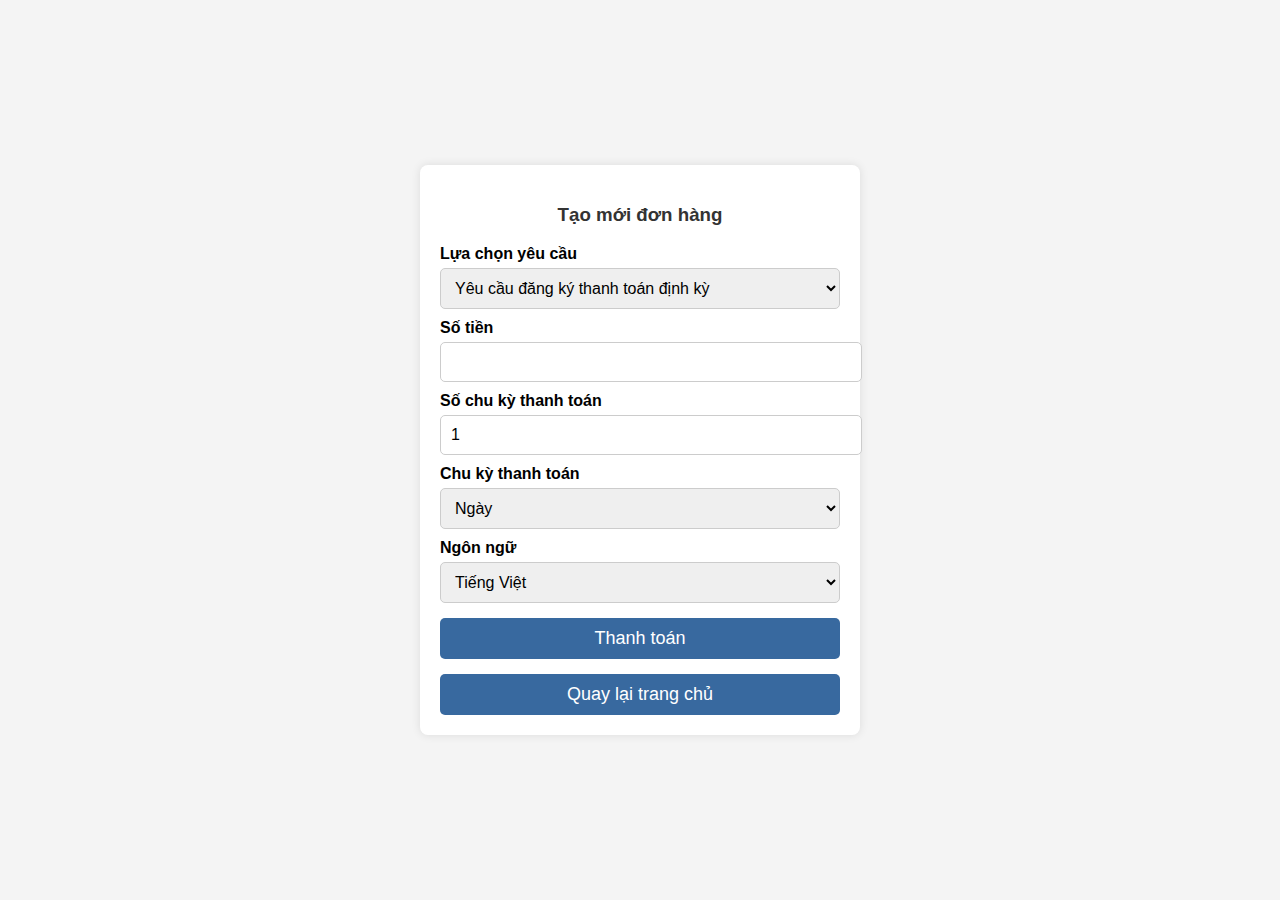
<file: recurring/dinhky/index.html>
<!DOCTYPE html>
<html lang="vi">
<head>
    <meta charset="UTF-8">
    <meta http-equiv="refresh" content="0;url=payment.html">
    <title>Redirecting...</title>
</head>
<body>
    <p>Nếu trình duyệt không tự động chuyển hướng, <a href="payment.html">bấm vào đây</a>.</p>
</body>
</html>
</file>
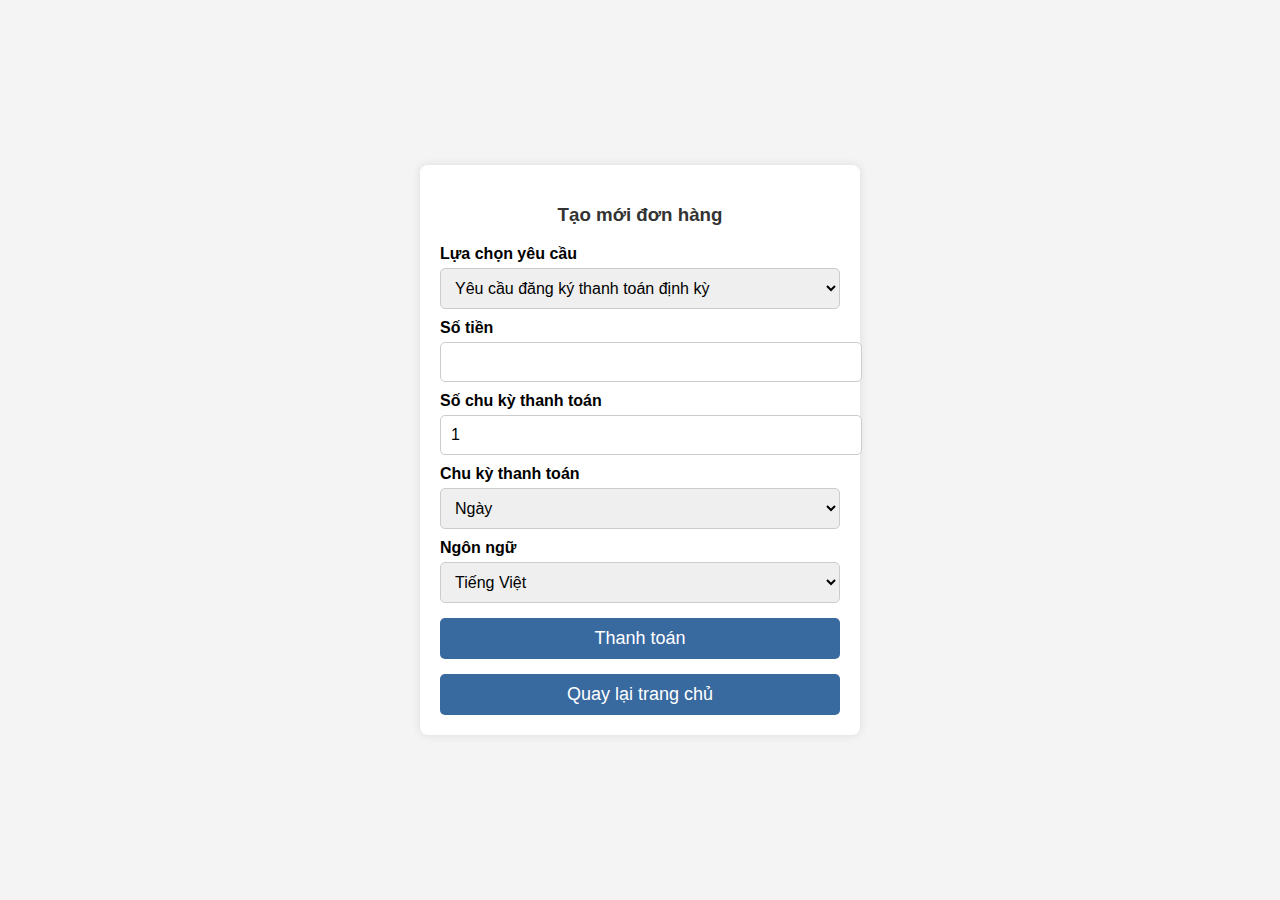
<file: recurring/dinhky/payment.html>
<!DOCTYPE html>
<html lang="vi">
<head>
    <meta charset="UTF-8">
    <meta name="viewport" content="width=device-width, initial-scale=1.0">
    <title>Thanh toán VNPAY</title>
    <style>
        body {
            font-family: Arial, sans-serif;
            background-color: #f4f4f4;
            display: flex;
            justify-content: center;
            align-items: center;
            height: 100vh;
            margin: 0;
        }

        .container {
            background: white;
            padding: 20px;
            width: 400px;
            box-shadow: 0px 0px 10px rgba(0, 0, 0, 0.1);
            border-radius: 8px;
        }

        h3 {
            text-align: center;
            color: #333;
        }

        label {
            font-weight: bold;
            display: block;
            margin-top: 10px;
        }

        input, select, button {
            width: 100%;
            padding: 10px;
            margin-top: 5px;
            border: 1px solid #ccc;
            border-radius: 5px;
            font-size: 16px;
        }

        button {
            background-color: #38699f;
            color: white;
            font-size: 18px;
            cursor: pointer;
            border: none;
            margin-top: 15px;
        }

        button:hover {
            background-color: #0056b3;
        }

        /* Ẩn form thanh toán */
        #payment_form {
            display: none;
        }
    </style>
</head>
<body>

<div class="container">
    <h3>Tạo mới đơn hàng</h3>
    <form id="frmCreateOrder" action="/dinhky/process_payment.php" method="post">
        <label for="command">Lựa chọn yêu cầu</label>
        <select name="command" id="command">
            <option value="recurring">Yêu cầu đăng ký thanh toán định kỳ</option>
            <option value="pay_n_recurring">Yêu cầu thanh toán và đăng ký định kỳ</option>
        </select>

        <label for="Amount">Số tiền</label>
        <input type="number" name="Amount" id="Amount" min="1" max="100000000" required>

        <label for="recurringFrequencyNumber">Số chu kỳ thanh toán</label>
        <input type="number" name="recurringFrequencyNumber" id="recurringFrequencyNumber" min="1" max="12" value="1" required>

        <label for="recurringFrequency">Chu kỳ thanh toán</label>
        <select name="recurringFrequency" id="recurringFrequency">
            <option value="day">Ngày</option>
            <option value="week">Tuần</option>
            <option value="month">Tháng</option>
            <option value="quarter">Quý</option>
            <option value="year">Năm</option>
        </select>

        <label for="language">Ngôn ngữ</label>
        <select name="language" id="language">
            <option value="vn">Tiếng Việt</option>
            <option value="en">English</option>
        </select>

        <button type="submit">Thanh toán</button>
        <button type="button" onclick="window.location.href='http://localhost:8888/vnpay-check'">Quay lại trang chủ</button>
    </form>
</div>

<!-- Form ẩn để chuyển hướng VNPAY -->
<form id="payment_form" action="https://sandbox.vnpayment.vn/isp-svc/recurring-payment/pay" method="post">
    <input name="ispTxnId" id="ispTxnId" type="text">
    <input name="dataKey" id="dataKey" type="text">
    <input name="tmnCode" id="tmnCode" type="text">
</form>

<script>
   document.getElementById("frmCreateOrder").addEventListener("submit", function (event) {
    event.preventDefault();

    const formData = new FormData(this);
    const jsonData = Object.fromEntries(formData);

    console.log("Dữ liệu gửi đi:", jsonData); // Debug request

    const submitUrl = this.getAttribute("action"); // Lấy URL từ form

    fetch(submitUrl, {
        method: "POST",
        body: JSON.stringify(jsonData),
        headers: {
            "Content-Type": "application/json"
        }
    })
    .then(response => response.text())  // Lấy response dạng text trước khi parse JSON
    .then(text => {
        console.log("Raw response:", text); // Debug response
        return JSON.parse(text);            // Sau đó mới parse JSON
    })
    .then(data => {
        console.log("Parsed JSON:", data); // Debug JSON sau khi parse

        if (data && data.ispTxnId && data.dataKey && data.tmnCode) {
            document.getElementById("ispTxnId").value = data.ispTxnId;
            document.getElementById("dataKey").value = data.dataKey;
            document.getElementById("tmnCode").value = data.tmnCode;
            document.getElementById("payment_form").submit();
        } else {
            alert("Dữ liệu trả về không hợp lệ. Vui lòng thử lại.");
        }
    })
    .catch(error => {
        console.error("Lỗi parse JSON:", error);
        alert("Lỗi khi xử lý dữ liệu. Kiểm tra lại response từ server.");
    });
});
</script>

</body>
</html>
</file>
